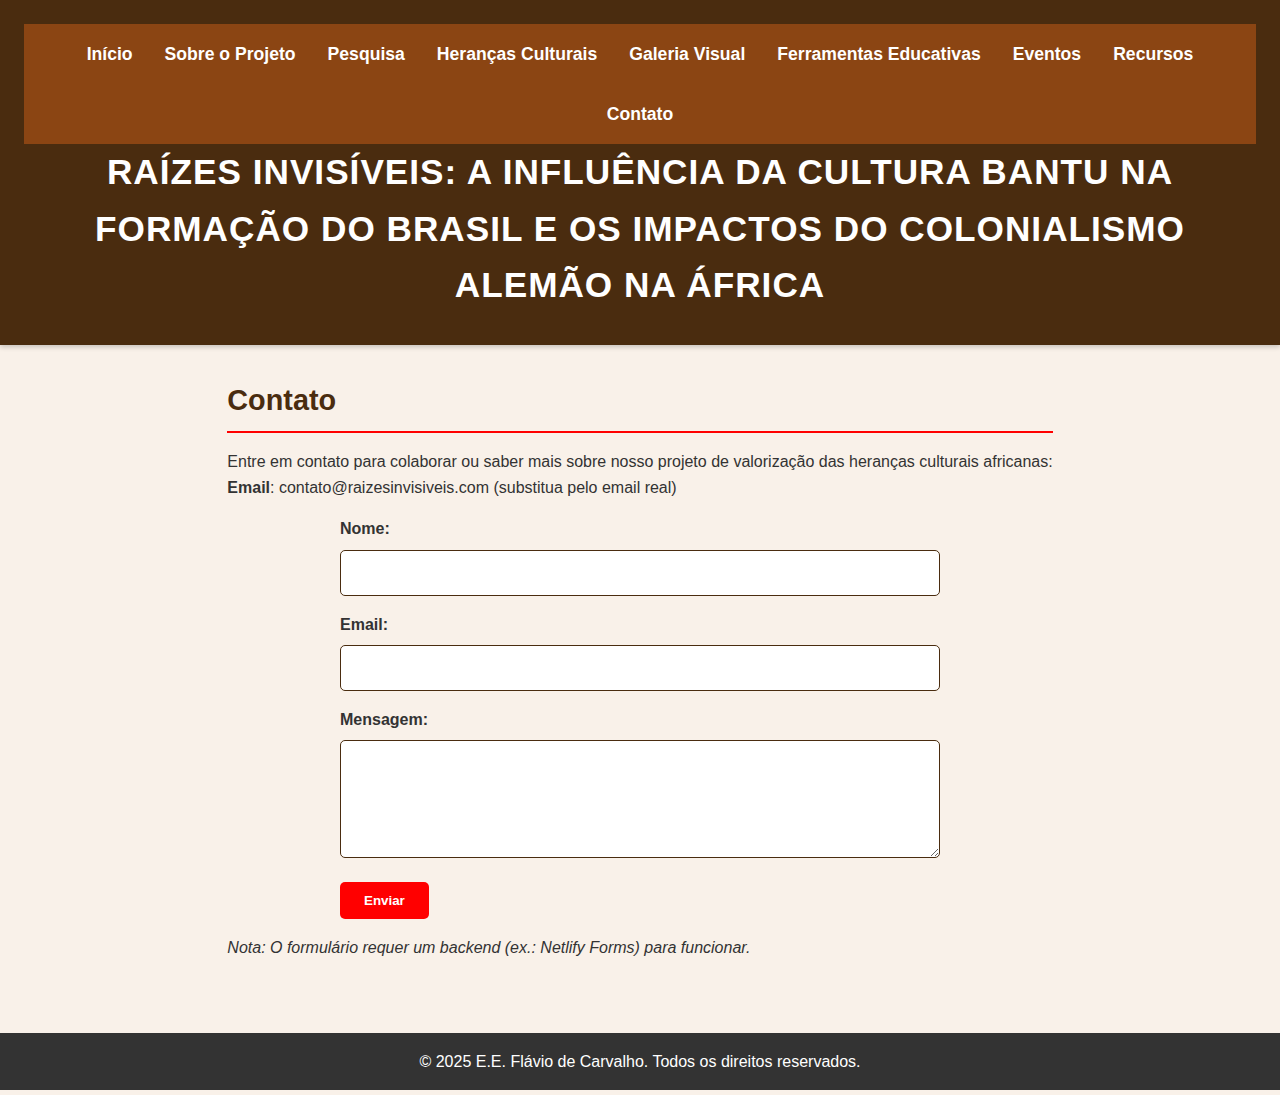
<file: contato.html>
<!DOCTYPE html>
<html lang="pt-BR">
<head>
  <meta charset="UTF-8">
  <meta name="viewport" content="width=device-width, initial-scale=1.0">
  <title>Contato - Raízes Invisíveis</title>
  <link rel="stylesheet" href="css/styles.css">
</head>
<body>
  <header>
    <nav>
      <div class="menu-toggle">☰</div>
      <ul>
        <li><a href="index.html">Início</a></li>
        <li><a href="sobre.html">Sobre o Projeto</a></li>
        <li><a href="pesquisa.html">Pesquisa</a></li>
        <li><a href="herancas.html">Heranças Culturais</a></li>
        <li><a href="galeria.html">Galeria Visual</a></li>
        <li><a href="ferramentas.html">Ferramentas Educativas</a></li>
        <li><a href="eventos.html">Eventos</a></li>
        <li><a href="recursos.html">Recursos</a></li>
        <li><a href="contato.html">Contato</a></li>
      </ul>
    </nav>
    <h1>Raízes Invisíveis: A Influência da Cultura Bantu na Formação do Brasil e os Impactos do Colonialismo Alemão na África</h1>
  </header>
  <main>
    <section id="contato">
      <h2>Contato</h2>
      <p>Entre em contato para colaborar ou saber mais sobre nosso projeto de valorização das heranças culturais africanas:</p>
      <p><strong>Email</strong>: contato@raizesinvisiveis.com (substitua pelo email real)</p>
      <form>
        <label for="nome">Nome:</label>
        <input type="text" id="nome" name="nome" required>
        <label for="email">Email:</label>
        <input type="email" id="email" name="email" required>
        <label for="mensagem">Mensagem:</label>
        <textarea id="mensagem" name="mensagem" rows="5" required></textarea>
        <button type="submit" class="btn">Enviar</button>
      </form>
      <p><em>Nota: O formulário requer um backend (ex.: Netlify Forms) para funcionar.</em></p>
    </section>
  </main>
  <footer>
    <p>© 2025 E.E. Flávio de Carvalho. Todos os direitos reservados.</p>
  </footer>
  <script src="js/script.js"></script>
</body>
</html>
</file>
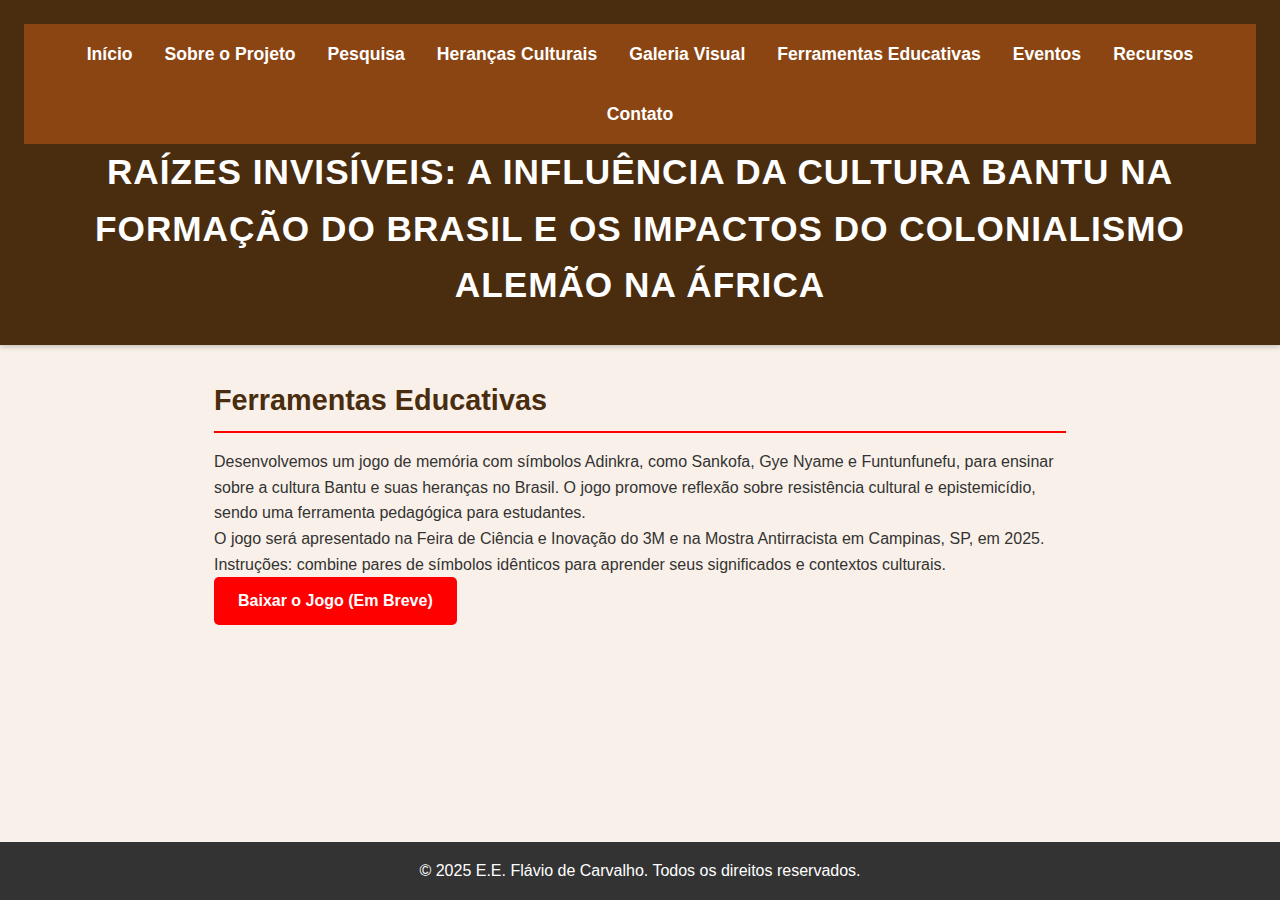
<file: ferramentas.html>
<!DOCTYPE html>
<html lang="pt-BR">
<head>
  <meta charset="UTF-8">
  <meta name="viewport" content="width=device-width, initial-scale=1.0">
  <title>Ferramentas Educativas - Raízes Invisíveis</title>
  <link rel="stylesheet" href="css/styles.css">
</head>
<body>
  <header>
    <nav>
      <div class="menu-toggle">☰</div>
      <ul>
        <li><a href="index.html">Início</a></li>
        <li><a href="sobre.html">Sobre o Projeto</a></li>
        <li><a href="pesquisa.html">Pesquisa</a></li>
        <li><a href="herancas.html">Heranças Culturais</a></li>
        <li><a href="galeria.html">Galeria Visual</a></li>
        <li><a href="ferramentas.html">Ferramentas Educativas</a></li>
        <li><a href="eventos.html">Eventos</a></li>
        <li><a href="recursos.html">Recursos</a></li>
        <li><a href="contato.html">Contato</a></li>
      </ul>
    </nav>
    <h1>Raízes Invisíveis: A Influência da Cultura Bantu na Formação do Brasil e os Impactos do Colonialismo Alemão na África</h1>
  </header>
  <main>
    <section id="ferramentas">
      <h2>Ferramentas Educativas</h2>
      <p>Desenvolvemos um jogo de memória com símbolos Adinkra, como Sankofa, Gye Nyame e Funtunfunefu, para ensinar sobre a cultura Bantu e suas heranças no Brasil. O jogo promove reflexão sobre resistência cultural e epistemicídio, sendo uma ferramenta pedagógica para estudantes.</p>
      <p>O jogo será apresentado na Feira de Ciência e Inovação do 3M e na Mostra Antirracista em Campinas, SP, em 2025. Instruções: combine pares de símbolos idênticos para aprender seus significados e contextos culturais.</p>
      <a href="#" class="btn">Baixar o Jogo (Em Breve)</a>
    </section>
  </main>
  <footer>
    <p>© 2025 E.E. Flávio de Carvalho. Todos os direitos reservados.</p>
  </footer>
  <script src="js/script.js"></script>
</body>
</html>
</file>
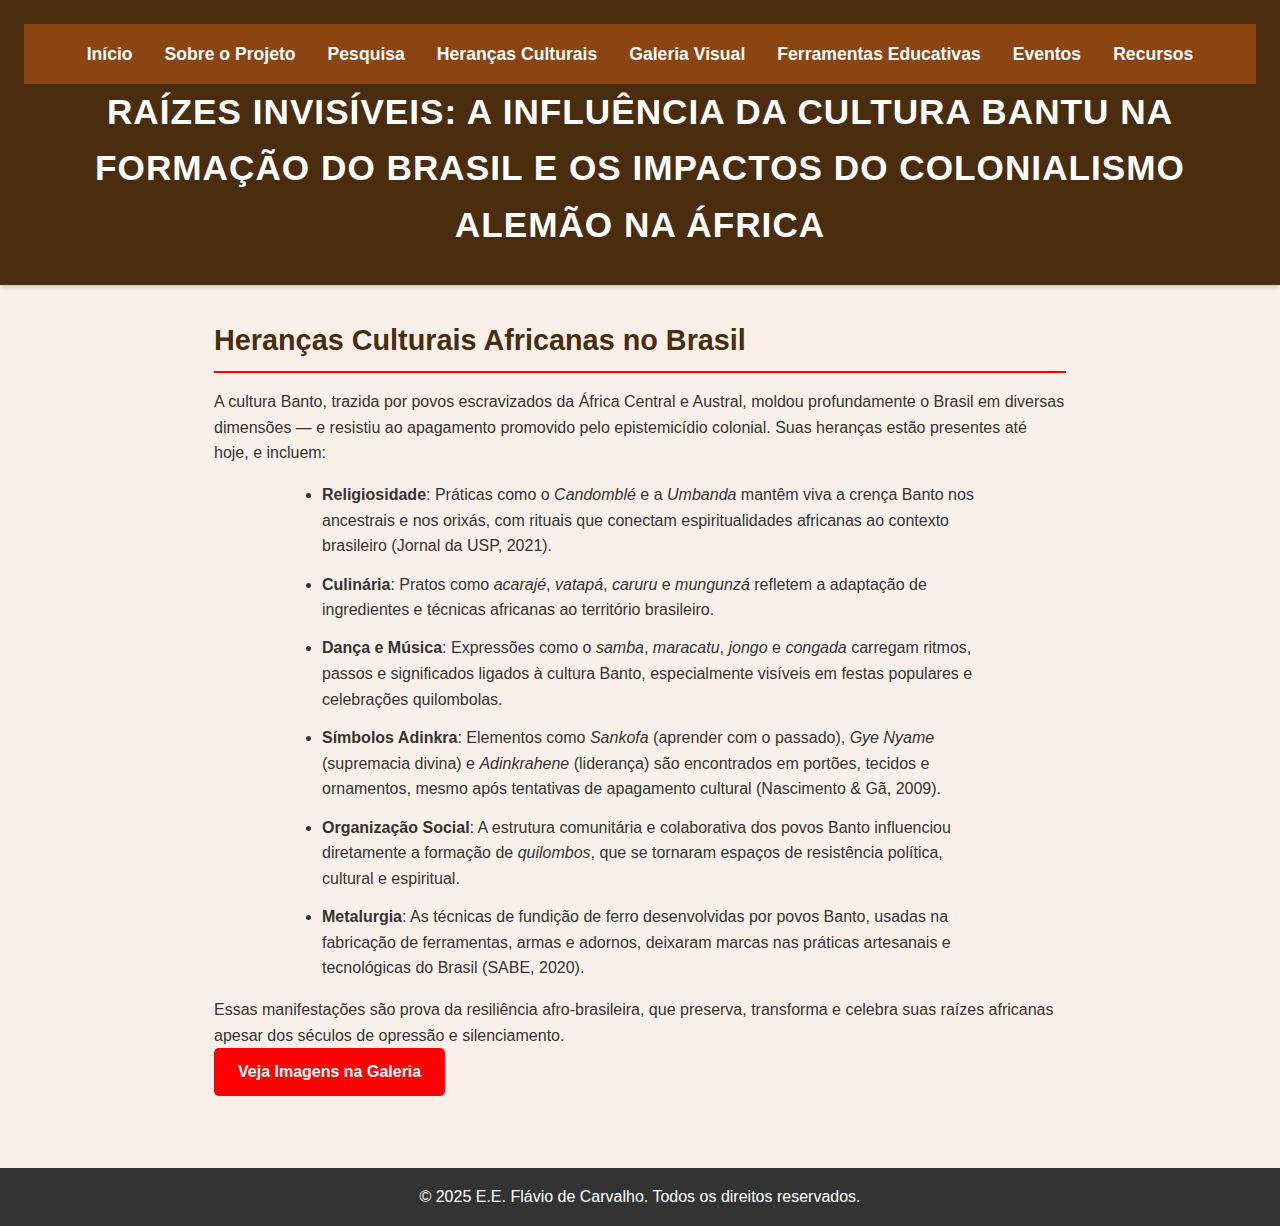
<file: herancas.html>
<!DOCTYPE html>
<html lang="pt-BR">
<head>
  <meta charset="UTF-8">
  <meta name="viewport" content="width=device-width, initial-scale=1.0">
  <title>Heranças Culturais - Raízes Invisíveis</title>
  <link rel="stylesheet" href="css/styles.css">
</head>
<body>
  <header>
    <nav>
      <div class="menu-toggle">☰</div>
      <ul>
        <li><a href="index.html">Início</a></li>
        <li><a href="sobre.html">Sobre o Projeto</a></li>
        <li><a href="pesquisa.html">Pesquisa</a></li>
        <li><a href="herancas.html">Heranças Culturais</a></li>
        <li><a href="galeria.html">Galeria Visual</a></li>
        <li><a href="ferramentas.html">Ferramentas Educativas</a></li>
        <li><a href="eventos.html">Eventos</a></li>
        <li><a href="recursos.html">Recursos</a></li>
      </ul>
    </nav>
    <h1>Raízes Invisíveis: A Influência da Cultura Bantu na Formação do Brasil e os Impactos do Colonialismo Alemão na África</h1>
  </header>
  <main>
    <section id="herancas">
      <h2>Heranças Culturais Africanas no Brasil</h2>
      <p>
A cultura Banto, trazida por povos escravizados da África Central e Austral, moldou profundamente o Brasil em diversas dimensões — e resistiu ao apagamento promovido pelo epistemicídio colonial. Suas heranças estão presentes até hoje, e incluem:
</p>

<ul>
  <li><strong>Religiosidade</strong>: Práticas como o <em>Candomblé</em> e a <em>Umbanda</em> mantêm viva a crença Banto nos ancestrais e nos orixás, com rituais que conectam espiritualidades africanas ao contexto brasileiro (Jornal da USP, 2021).</li>

  <li><strong>Culinária</strong>: Pratos como <em>acarajé</em>, <em>vatapá</em>, <em>caruru</em> e <em>mungunzá</em> refletem a adaptação de ingredientes e técnicas africanas ao território brasileiro.</li>

  <li><strong>Dança e Música</strong>: Expressões como o <em>samba</em>, <em>maracatu</em>, <em>jongo</em> e <em>congada</em> carregam ritmos, passos e significados ligados à cultura Banto, especialmente visíveis em festas populares e celebrações quilombolas.</li>

  <li><strong>Símbolos Adinkra</strong>: Elementos como <em>Sankofa</em> (aprender com o passado), <em>Gye Nyame</em> (supremacia divina) e <em>Adinkrahene</em> (liderança) são encontrados em portões, tecidos e ornamentos, mesmo após tentativas de apagamento cultural (Nascimento & Gã, 2009).</li>

  <li><strong>Organização Social</strong>: A estrutura comunitária e colaborativa dos povos Banto influenciou diretamente a formação de <em>quilombos</em>, que se tornaram espaços de resistência política, cultural e espiritual.</li>

  <li><strong>Metalurgia</strong>: As técnicas de fundição de ferro desenvolvidas por povos Banto, usadas na fabricação de ferramentas, armas e adornos, deixaram marcas nas práticas artesanais e tecnológicas do Brasil (SABE, 2020).</li>
</ul>

<p>
Essas manifestações são prova da resiliência afro-brasileira, que preserva, transforma e celebra suas raízes africanas apesar dos séculos de opressão e silenciamento.
</p>
<a href="galeria.html" class="btn">Veja Imagens na Galeria</a>
    </section>
  </main>
  <footer>
    <p>© 2025 E.E. Flávio de Carvalho. Todos os direitos reservados.</p>
  </footer>
  <script src="js/script.js"></script>
</body>
</html>
</file>
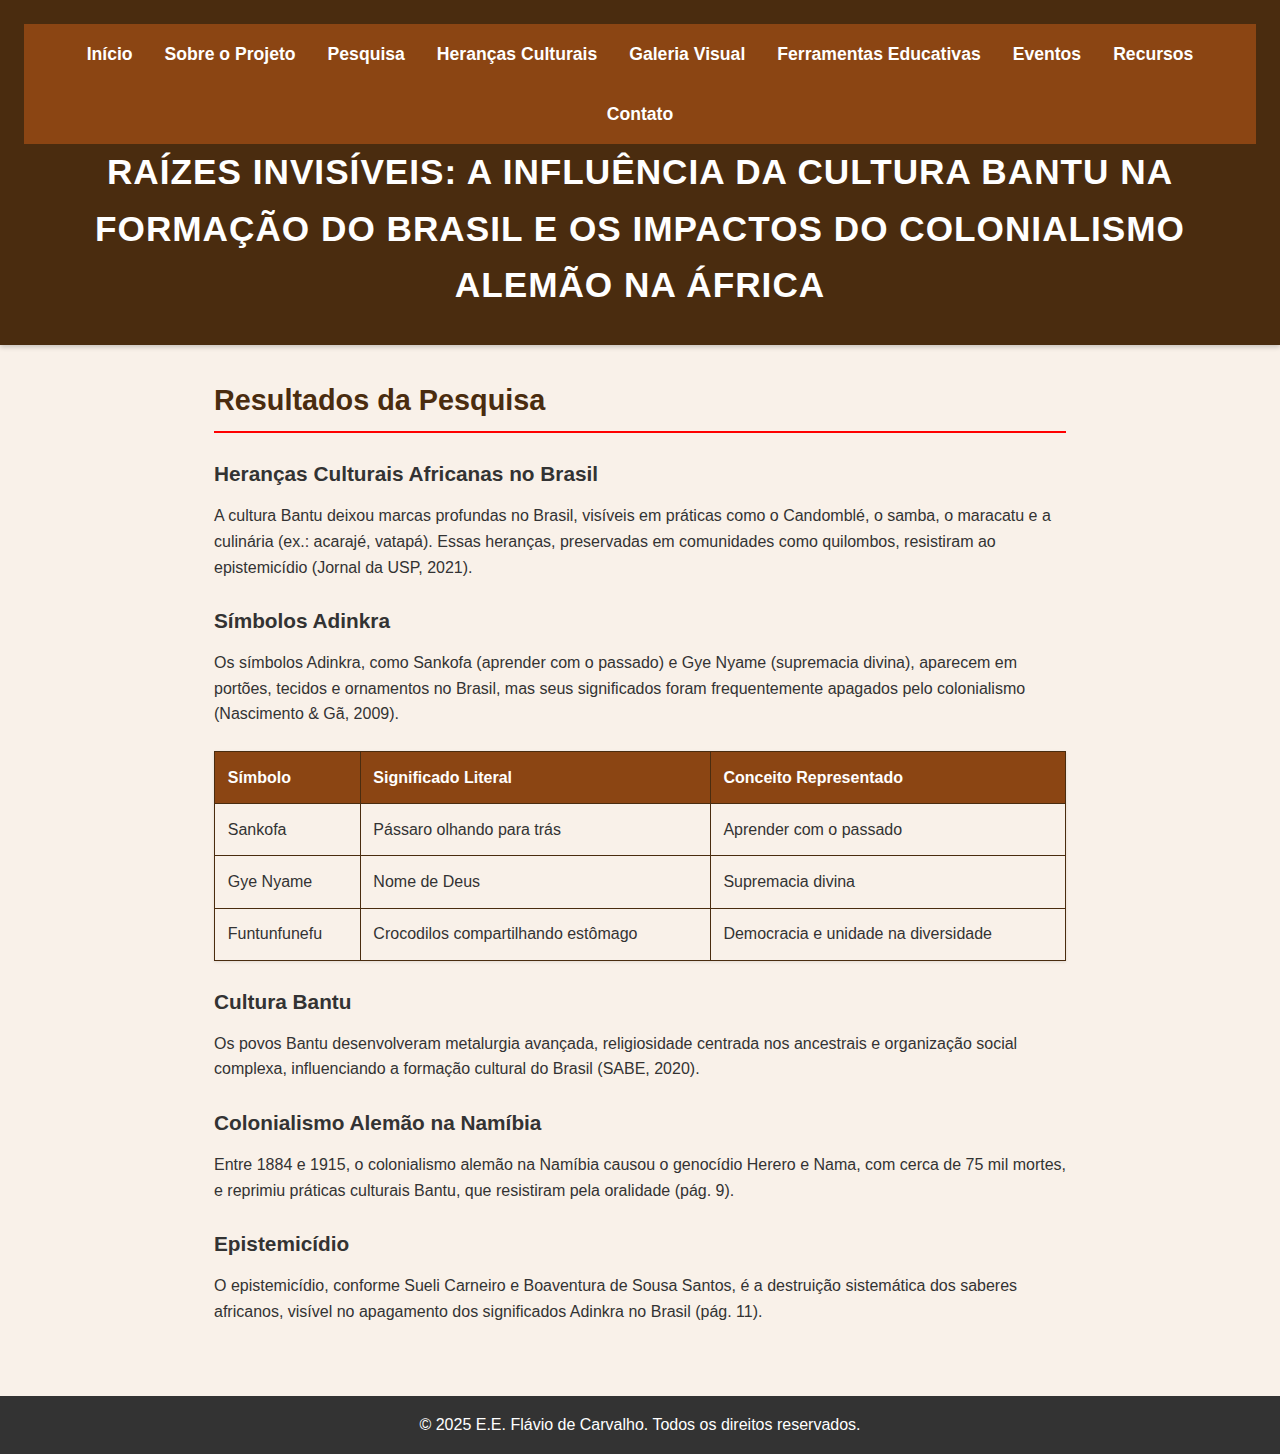
<file: pesquisa.html>
<!DOCTYPE html>
<html lang="pt-BR">
<head>
  <meta charset="UTF-8">
  <meta name="viewport" content="width=device-width, initial-scale=1.0">
  <title>Pesquisa - Raízes Invisíveis</title>
  <link rel="stylesheet" href="css/styles.css">
</head>
<body>
  <header>
    <nav>
      <ul>
        <li><a href="index.html">Início</a></li>
        <li><a href="sobre.html">Sobre o Projeto</a></li>
        <li><a href="pesquisa.html">Pesquisa</a></li>
        <li><a href="herancas.html">Heranças Culturais</a></li>
        <li><a href="galeria.html">Galeria Visual</a></li>
        <li><a href="ferramentas.html">Ferramentas Educativas</a></li>
        <li><a href="eventos.html">Eventos</a></li>
        <li><a href="recursos.html">Recursos</a></li>
        <li><a href="contato.html">Contato</a></li>
      </ul>
    </nav>
    <h1>Raízes Invisíveis: A Influência da Cultura Bantu na Formação do Brasil e os Impactos do Colonialismo Alemão na África</h1>
  </header>
  <main>
    <section id="pesquisa">
      <h2>Resultados da Pesquisa</h2>
      <h3>Heranças Culturais Africanas no Brasil</h3>
      <p>A cultura Bantu deixou marcas profundas no Brasil, visíveis em práticas como o Candomblé, o samba, o maracatu e a culinária (ex.: acarajé, vatapá). Essas heranças, preservadas em comunidades como quilombos, resistiram ao epistemicídio (Jornal da USP, 2021).</p>
      
      <h3>Símbolos Adinkra</h3>
      <p>Os símbolos Adinkra, como Sankofa (aprender com o passado) e Gye Nyame (supremacia divina), aparecem em portões, tecidos e ornamentos no Brasil, mas seus significados foram frequentemente apagados pelo colonialismo (Nascimento & Gã, 2009).</p>
      <table>
        <tr>
          <th>Símbolo</th>
          <th>Significado Literal</th>
          <th>Conceito Representado</th>
        </tr>
        <tr>
          <td>Sankofa</td>
          <td>Pássaro olhando para trás</td>
          <td>Aprender com o passado</td>
        </tr>
        <tr>
          <td>Gye Nyame</td>
          <td>Nome de Deus</td>
          <td>Supremacia divina</td>
        </tr>
        <tr>
          <td>Funtunfunefu</td>
          <td>Crocodilos compartilhando estômago</td>
          <td>Democracia e unidade na diversidade</td>
        </tr>
      </table>
      
      <h3>Cultura Bantu</h3>
      <p>Os povos Bantu desenvolveram metalurgia avançada, religiosidade centrada nos ancestrais e organização social complexa, influenciando a formação cultural do Brasil (SABE, 2020).</p>
      
      <h3>Colonialismo Alemão na Namíbia</h3>
      <p>Entre 1884 e 1915, o colonialismo alemão na Namíbia causou o genocídio Herero e Nama, com cerca de 75 mil mortes, e reprimiu práticas culturais Bantu, que resistiram pela oralidade (pág. 9).</p>
      
      <h3>Epistemicídio</h3>
      <p>O epistemicídio, conforme Sueli Carneiro e Boaventura de Sousa Santos, é a destruição sistemática dos saberes africanos, visível no apagamento dos significados Adinkra no Brasil (pág. 11).</p>
    </section>
  </main>
  <footer>
    <p>© 2025 E.E. Flávio de Carvalho. Todos os direitos reservados.</p>
  </footer>
  <script src="js/script.js"></script>
</body>
</html>
</file>
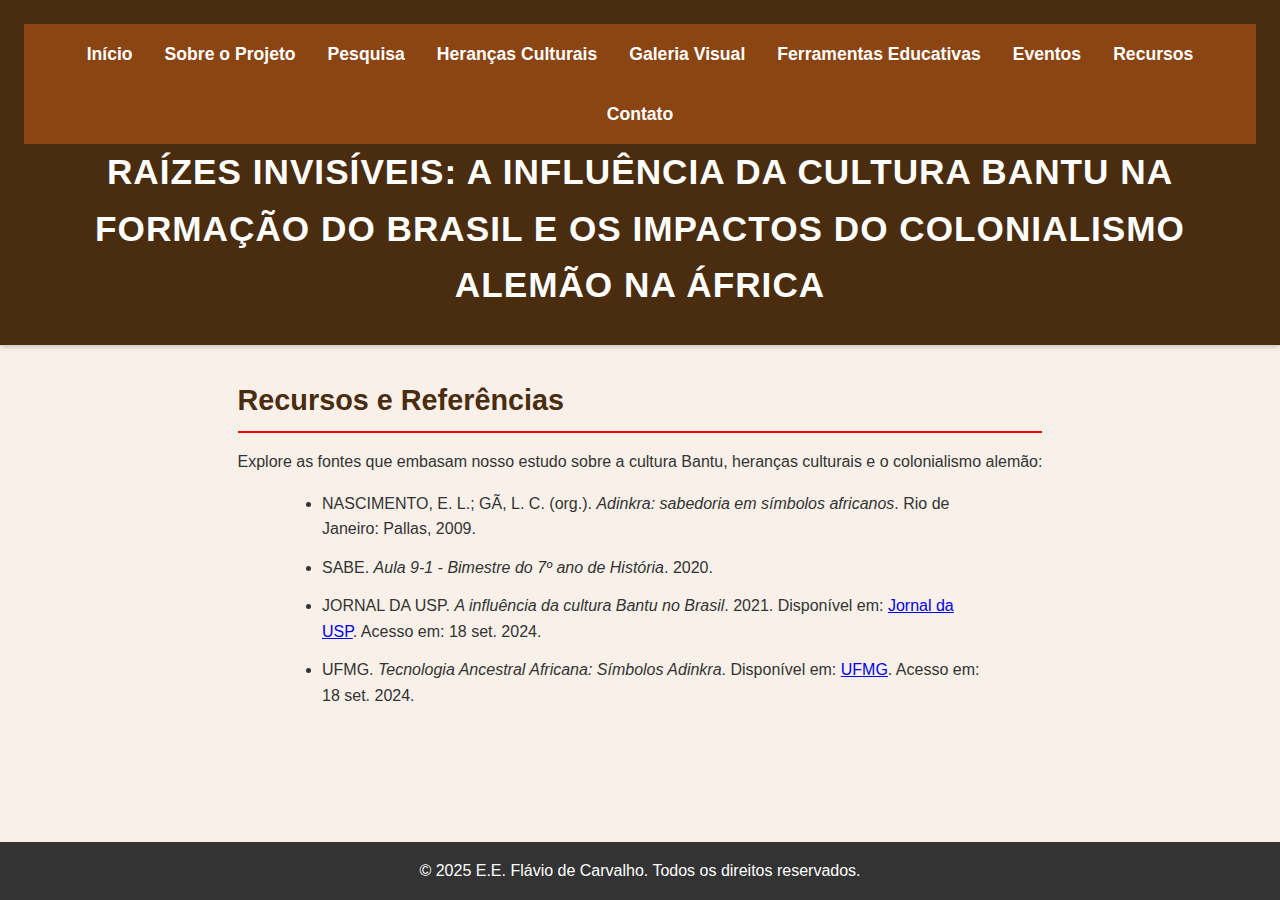
<file: recursos.html>
<!DOCTYPE html>
<html lang="pt-BR">
<head>
  <meta charset="UTF-8">
  <meta name="viewport" content="width=device-width, initial-scale=1.0">
  <title>Recursos - Raízes Invisíveis</title>
  <link rel="stylesheet" href="css/styles.css">
</head>
<body>
  <header>
    <nav>
      <div class="menu-toggle">☰</div>
      <ul>
        <li><a href="index.html">Início</a></li>
        <li><a href="sobre.html">Sobre o Projeto</a></li>
        <li><a href="pesquisa.html">Pesquisa</a></li>
        <li><a href="herancas.html">Heranças Culturais</a></li>
        <li><a href="galeria.html">Galeria Visual</a></li>
        <li><a href="ferramentas.html">Ferramentas Educativas</a></li>
        <li><a href="eventos.html">Eventos</a></li>
        <li><a href="recursos.html">Recursos</a></li>
        <li><a href="contato.html">Contato</a></li>
      </ul>
    </nav>
    <h1>Raízes Invisíveis: A Influência da Cultura Bantu na Formação do Brasil e os Impactos do Colonialismo Alemão na África</h1>
  </header>
  <main>
    <section id="recursos">
      <h2>Recursos e Referências</h2>
      <p>Explore as fontes que embasam nosso estudo sobre a cultura Bantu, heranças culturais e o colonialismo alemão:</p>
      <ul>
        <li>NASCIMENTO, E. L.; GÃ, L. C. (org.). <em>Adinkra: sabedoria em símbolos africanos</em>. Rio de Janeiro: Pallas, 2009.</li>
        <li>SABE. <em>Aula 9-1 - Bimestre do 7º ano de História</em>. 2020.</li>
        <li>JORNAL DA USP. <em>A influência da cultura Bantu no Brasil</em>. 2021. Disponível em: <a href="https://jornal.usp.br/artigos/a-influencia-da-cultura-bantu-no-brasil">Jornal da USP</a>. Acesso em: 18 set. 2024.</li>
        <li>UFMG. <em>Tecnologia Ancestral Africana: Símbolos Adinkra</em>. Disponível em: <a href="https://www.ufmg.br/espaodoconhecimento/tecnologia-ancestral-africana-simbolos-adinkra">UFMG</a>. Acesso em: 18 set. 2024.</li>
      </ul>
    </section>
  </main>
  <footer>
    <p>© 2025 E.E. Flávio de Carvalho. Todos os direitos reservados.</p>
  </footer>
  <script src="js/script.js"></script>
</body>
</html>
</file>
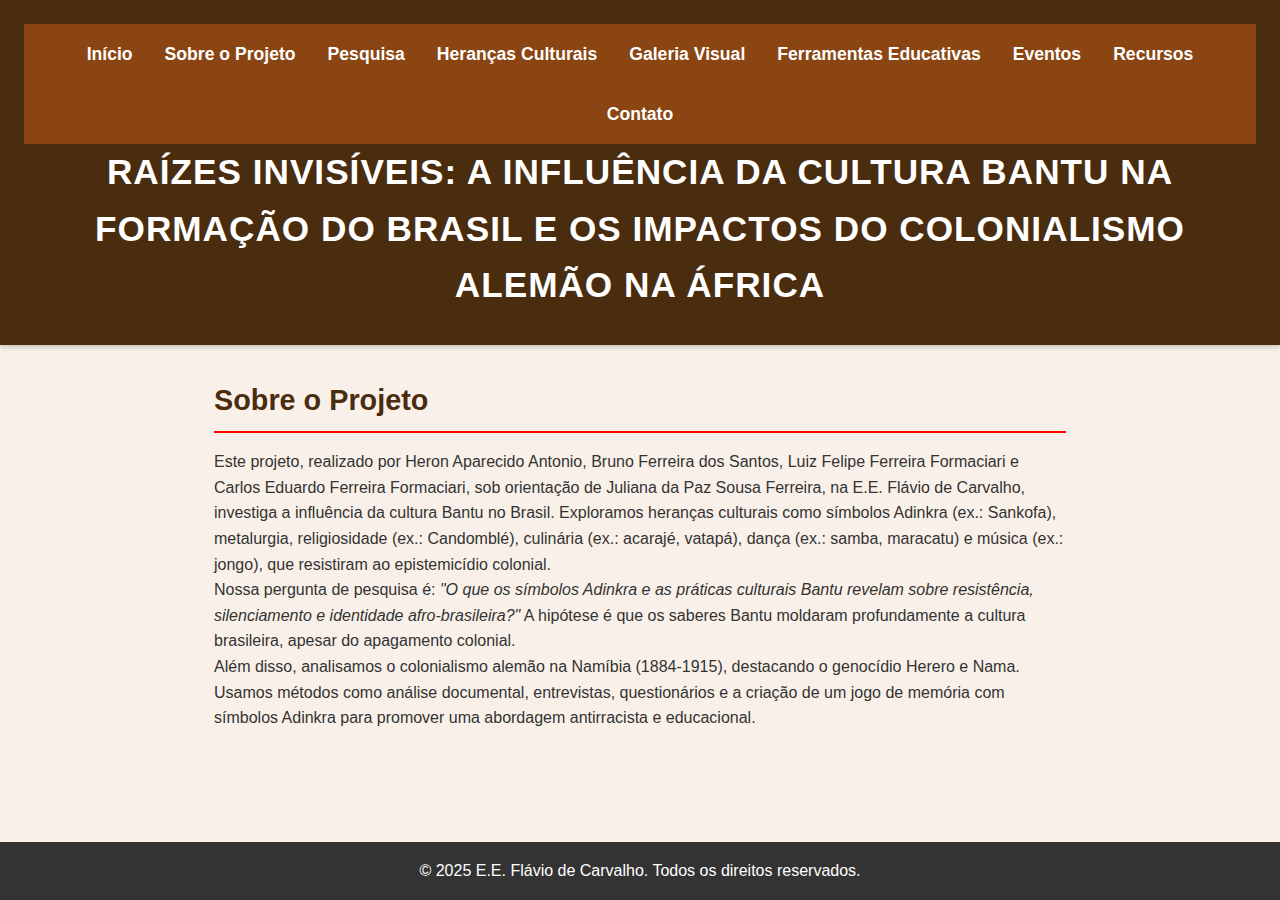
<file: sobre.html>
<!DOCTYPE html>
<html lang="pt-BR">
<head>
  <meta charset="UTF-8">
  <meta name="viewport" content="width=device-width, initial-scale=1.0">
  <title>Sobre o Projeto - Raízes Invisíveis</title>
  <link rel="stylesheet" href="css/styles.css">
</head>
<body>
  <header>
    <nav>
      <div class="menu-toggle">☰</div>
      <ul>
        <li><a href="index.html">Início</a></li>
        <li><a href="sobre.html">Sobre o Projeto</a></li>
        <li><a href="pesquisa.html">Pesquisa</a></li>
        <li><a href="herancas.html">Heranças Culturais</a></li>
        <li><a href="galeria.html">Galeria Visual</a></li>
        <li><a href="ferramentas.html">Ferramentas Educativas</a></li>
        <li><a href="eventos.html">Eventos</a></li>
        <li><a href="recursos.html">Recursos</a></li>
        <li><a href="contato.html">Contato</a></li>
      </ul>
    </nav>
    <h1>Raízes Invisíveis: A Influência da Cultura Bantu na Formação do Brasil e os Impactos do Colonialismo Alemão na África</h1>
  </header>
  <main>
    <section id="sobre">
      <h2>Sobre o Projeto</h2>
      <p>Este projeto, realizado por Heron Aparecido Antonio, Bruno Ferreira dos Santos, Luiz Felipe Ferreira Formaciari e Carlos Eduardo Ferreira Formaciari, sob orientação de Juliana da Paz Sousa Ferreira, na E.E. Flávio de Carvalho, investiga a influência da cultura Bantu no Brasil. Exploramos heranças culturais como símbolos Adinkra (ex.: Sankofa), metalurgia, religiosidade (ex.: Candomblé), culinária (ex.: acarajé, vatapá), dança (ex.: samba, maracatu) e música (ex.: jongo), que resistiram ao epistemicídio colonial.</p>
      <p>Nossa pergunta de pesquisa é: <em>"O que os símbolos Adinkra e as práticas culturais Bantu revelam sobre resistência, silenciamento e identidade afro-brasileira?"</em> A hipótese é que os saberes Bantu moldaram profundamente a cultura brasileira, apesar do apagamento colonial.</p>
      <p>Além disso, analisamos o colonialismo alemão na Namíbia (1884-1915), destacando o genocídio Herero e Nama. Usamos métodos como análise documental, entrevistas, questionários e a criação de um jogo de memória com símbolos Adinkra para promover uma abordagem antirracista e educacional.</p>
    </section>
  </main>
  <footer>
    <p>© 2025 E.E. Flávio de Carvalho. Todos os direitos reservados.</p>
  </footer>
  <script src="js/script.js"></script>
</body>
</html>
</file>
<file: css/styles.css>
/* ==========================
   RESET BÁSICO
========================== */
* {
  margin: 0;
  padding: 0;
  box-sizing: border-box;
}

/* ==========================
   BASE DO SITE
========================== */
body {
  font-family: 'Arial', sans-serif;
  background-color: #f9f1e9; /* Bege claro */
  color: #333;
  line-height: 1.6;
  display: flex;
  flex-direction: column;
  min-height: 100vh;
}

/* ==========================
   CABEÇALHO
========================== */
header {
  background-color: #4a2c0f; /* Marrom escuro */
  color: #fff;
  text-align: center;
  padding: 1.5rem;
  box-shadow: 0 2px 5px rgba(0, 0, 0, 0.2);
}

h1 {
  font-size: 2.2rem;
  text-transform: uppercase;
  letter-spacing: 1px;
  margin-bottom: 0.5rem;
  font-weight: 700;
}

/* ==========================
   NAVEGAÇÃO
========================== */
nav {
  background-color: #8b4513; /* Marrom terroso */
  padding: 1rem;
  position: relative;
}

nav ul {
  list-style: none;
  display: flex;
  justify-content: center;
  gap: 2rem;
  flex-wrap: wrap;
}

nav ul li a {
  color: #fff;
  text-decoration: none;
  font-weight: 600;
  font-size: 1.1rem;
  transition: 0.3s ease;
}

nav ul li a:hover,
nav ul li a:focus {
  color: #ff4500;
  transform: scale(1.05);
}

/* ==========================
   MENU HAMBURGER (mobile)
========================== */
.menu-toggle {
  display: none;
  position: absolute;
  top: 1rem;
  right: 1rem;
  font-size: 1.5rem;
  color: #fff;
  cursor: pointer;
}

/* ==========================
   CONTEÚDO PRINCIPAL
========================== */
main {
  max-width: 900px;
  margin: 2rem auto;
  padding: 0 1.5rem;
  flex: 1;
}

section {
  margin-bottom: 2.5rem;
}

section h2 {
  font-size: 1.8rem;
  color: #4a2c0f;
  margin-bottom: 1rem;
  border-bottom: 2px solid #ff0000;
  padding-bottom: 0.5rem;
}

section h3 {
  font-size: 1.3rem;
  color: #333;
  margin: 1.5rem 0 0.8rem;
}

/* ==========================
   LISTAS
========================== */
section ul {
  list-style-type: disc;
  padding-left: 2rem;
  max-width: 700px;
  margin: 1rem auto;
}

section ul li {
  margin-bottom: 0.8rem;
  font-size: 1rem;
}

/* ==========================
   TABELAS
========================== */
table {
  width: 100%;
  border-collapse: collapse;
  margin: 1.5rem 0;
  background-color: #fff;
  box-shadow: 0 1px 3px rgba(0, 0, 0, 0.1);
}

th, td {
  padding: 0.8rem;
  text-align: left;
  border: 1px solid #4a2c0f;
}

th {
  background-color: #8b4513;
  color: #fff;
}

td {
  background-color: #f9f1e9;
}

/* ==========================
   BOTÕES
========================== */
.btn {
  display: inline-block;
  background-color: #ff0000;
  color: #fff;
  padding: 0.7rem 1.5rem;
  border-radius: 5px;
  text-decoration: none;
  font-weight: 600;
  transition: 0.3s ease;
}

.btn:hover,
.btn:focus {
  background-color: #cc0000;
  transform: scale(1.05);
}

/* ==========================
   IMAGENS / GALERIA
========================== */
img {
  max-width: 100%;
  height: auto;
  border-radius: 5px;
  margin: 1rem 0;
  box-shadow: 0 2px 5px rgba(0, 0, 0, 0.2);
}

.gallery {
  display: grid;
  grid-template-columns: repeat(auto-fit, minmax(250px, 1fr));
  gap: 1rem;
  margin: 1.5rem 0;
}

.gallery img {
  height: 200px;
  object-fit: cover;
}

/* ==========================
   FORMULÁRIOS
========================== */
form {
  max-width: 600px;
  margin: 1rem auto;
  text-align: left;
}

form label {
  font-weight: 600;
  margin-bottom: 0.5rem;
  display: block;
}

form input,
form textarea {
  width: 100%;
  padding: 0.8rem;
  margin-bottom: 1rem;
  border: 1px solid #4a2c0f;
  border-radius: 5px;
  font-size: 1rem;
}

form button {
  background-color: #ff0000;
  color: #fff;
  padding: 0.7rem 1.5rem;
  border: none;
  border-radius: 5px;
  font-weight: 600;
  cursor: pointer;
}

form button:hover,
form button:focus {
  background-color: #cc0000;
}

/* ==========================
   RODAPÉ
========================== */
footer {
  background-color: #333;
  color: #fff;
  text-align: center;
  padding: 1rem;
}

/* ==========================
   ACESSIBILIDADE
========================== */
a:focus,
button:focus,
input:focus,
textarea:focus {
  outline: 2px solid #ff4500;
  outline-offset: 2px;
}

/* ==========================
   RESPONSIVIDADE
========================== */
@media (max-width: 768px) {
  .menu-toggle {
    display: block;
  }

  nav ul {
    flex-direction: column;
    gap: 1rem;
    display: none;
  }

  nav ul.active {
    display: flex;
  }
}

@media (max-width: 600px) {
  h1 {
    font-size: 1.6rem;
  }

  section h2 {
    font-size: 1.5rem;
  }

  section h3 {
    font-size: 1.2rem;
  }

  table {
    font-size: 0.9rem;
  }

  th, td {
    padding: 0.5rem;
  }
}
</file>
